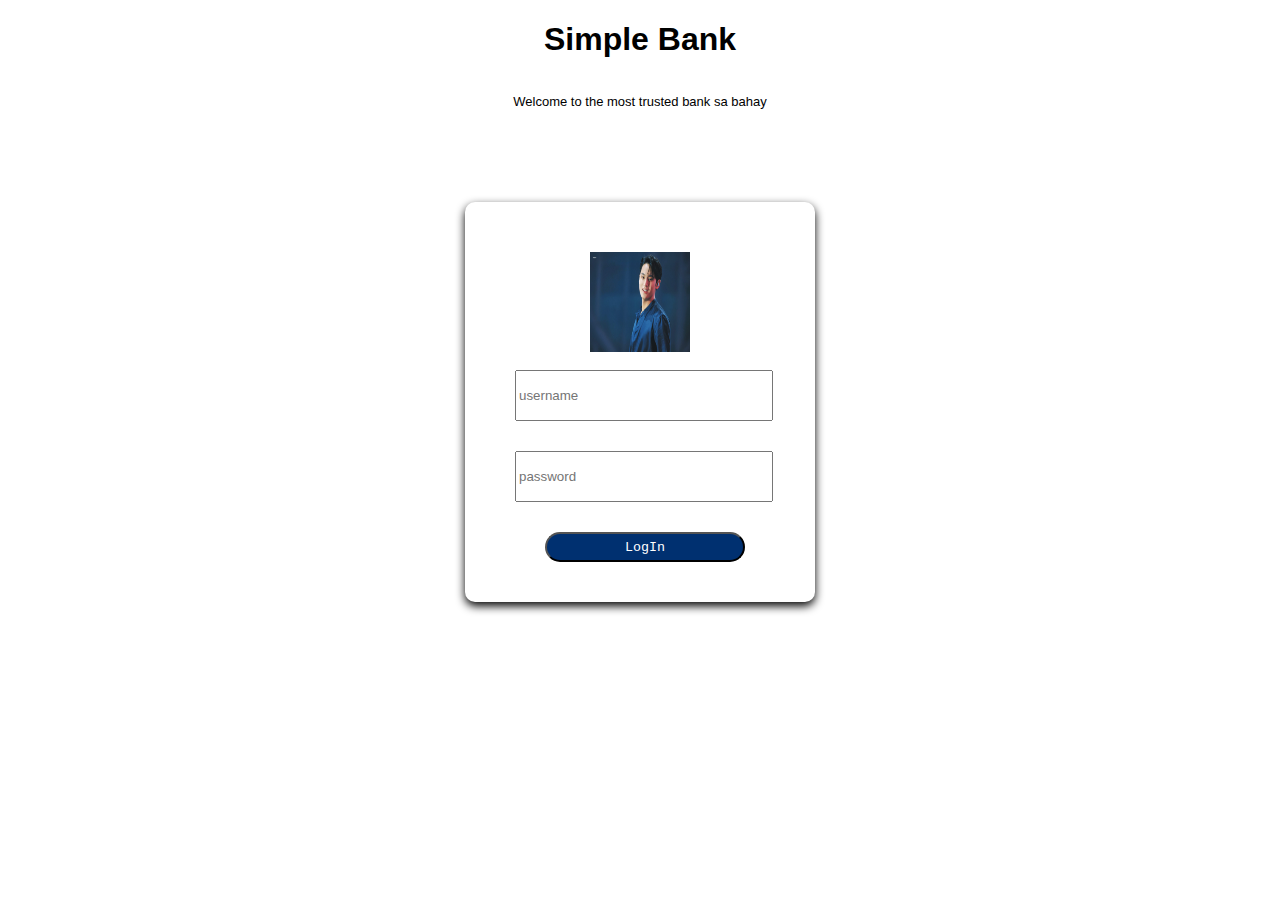
<file: index.html>
<!DOCTYPE html>
<html lang="en">
    

<head>
    <link href="https://fonts.googleapis.com/css2?family=Roboto:wght@400;700&display=swap" rel="stylesheet"/>
    <link rel="stylesheet" href="style.css">
    <meta charset="UTF-8">
    <meta name="viewport" content="width=device-width, initial-scale=1.0">
    <title>Tibor Bank Of The Philippines</title>
</head>
   
    <body>
    <h1 class = "head"> Simple Bank </h1>
    <br>
    <p class="welcome" >Welcome to the most trusted bank sa bahay</p>

   
   <div class = "container">
    <div class = "butuse">

        <div class ="image" style="display: flex; justify-content: center;">
            <img src = "this.jpeg" alt=" Bank Image" class="bankimage">
        </div>
        <br>
       
        <input type="text" id = "username" placeholder="username" class="input">

       
        <input type="password" id = "password" placeholder="password" class ="password">
        <br>
        <button  onclick="buttont()" class=" button" > LogIn </button>

       
        </div>     
    </div>

</body>




    

</html>
</file>
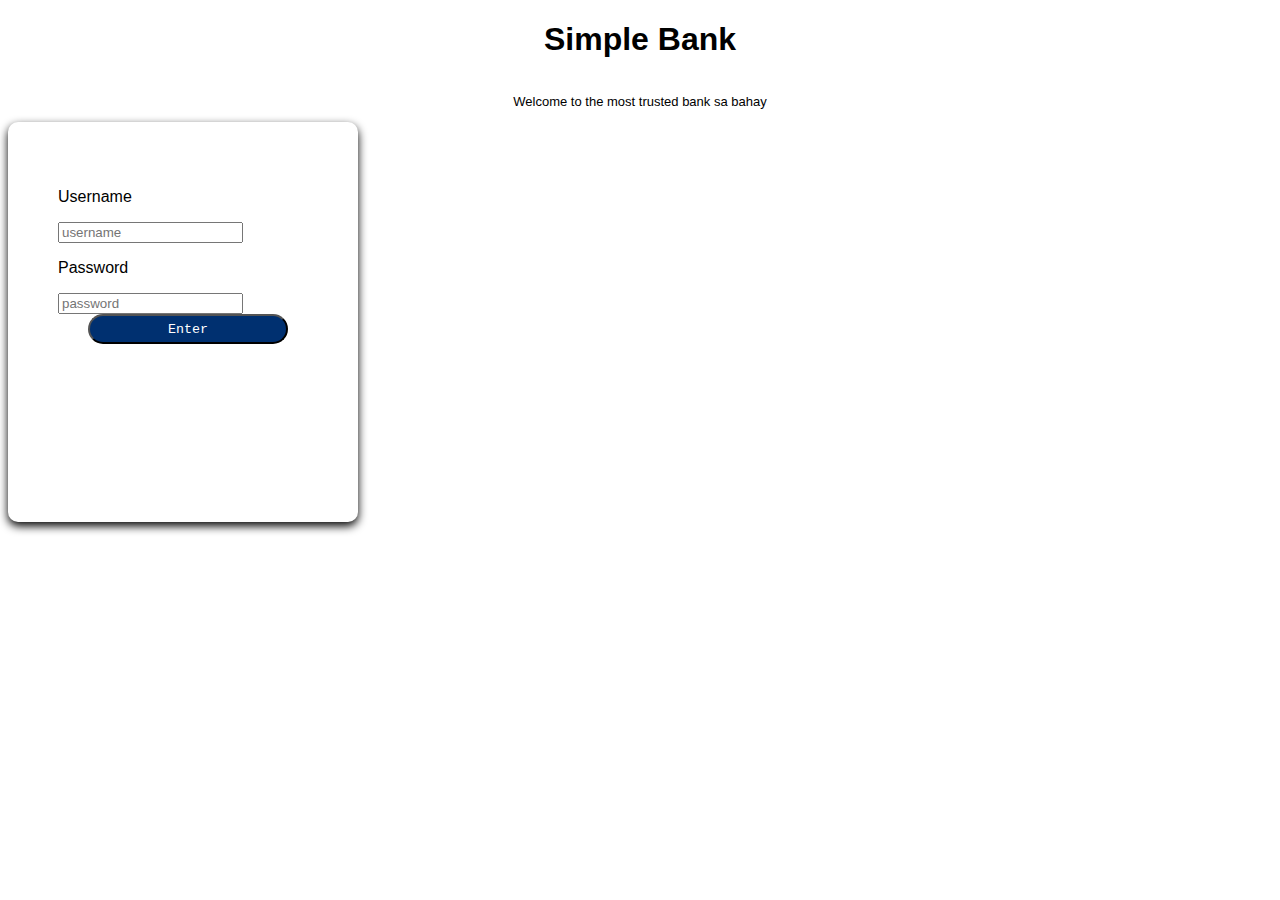
<file: Main.html>
<!DOCTYPE html>
<html lang="en">
    <link href="https://fonts.googleapis.com/css2?family=Roboto:wght@400;700&display=swap" rel="stylesheet"/>

<head>
    <link rel="stylesheet" href="style.css">
    <meta charset="UTF-8">
    <meta name="viewport" content="width=device-width, initial-scale=1.0">
    <title>Tibor Bank Of The Philippines</title>
    <h1 class = "head"> Simple Bank </h1>
    <br>
    <p class="welcome" >Welcome to the most trusted bank sa bahay</p>



    <div class = "butuse">
        <p> Username </p>
        <input type="text" id = "username" placeholder="username">
        <p> Password </p>
        <input type="password" id = "password" placeholder="password">
        <br>
        <button  onclick="buttont()" class=" button" > Enter </button>
    


   

        

    




</head>
<body>
    
</body>
</html>
</file>
<file: style.css>
body{
    font-family: 'Segoe UI', Tahoma, Geneva, Verdana, sans-serif;
    


}

.head{
    margin: 20;
    margin-bottom: 5px;
    display:flex;
    justify-content: center;    
}

.welcome{
    font-size: small;
    font-family: 'Gill Sans', 'Gill Sans MT', Calibri, 'Trebuchet MS', sans-serif;
    text-align: center;
}


.butuse{

    box-shadow:  0px 4px 10px black;
    font-family: 'Lucida Sans', 'Lucida Sans Regular', 'Lucida Grande', 'Lucida Sans Unicode', Geneva, Verdana, sans-serif;
    width: 250px;
    height: 300px;
    padding: 50px;
    border-radius: 10px;
 
    


}
.button{
    margin-left: 30px;
    height: 30px;
    width: 200px;
    border-radius: 20px;
    background-color: #003070;
    color: white;
    font-family: 'Courier New', Courier, monospace;
}

@keyframes act{
    0%{transform: scale(1);}
    50%{transform: scale(1.05);}
    100%{transform: scale(1);}
}


.button:hover{
    background-color: rgb(75, 201, 92);
    background-color: #009CDE;
}


.button:active{
    background-color: #009CDE;
    animation: act ease-in;
    transform: scale(1);


}
.bankimage{
    width: 100px;
    height: 100px;

}

.container{
    display: flex;
    justify-content: center;
    padding:  80px;
}
.input, .password{
    margin-bottom: 30px;
    width: 250px;
    height: 45px;
    
}
.input:hover,.password:hover{
    border: 1px solid #009CDE;
    border-width: 2px;
    
    
   
}
</file>
